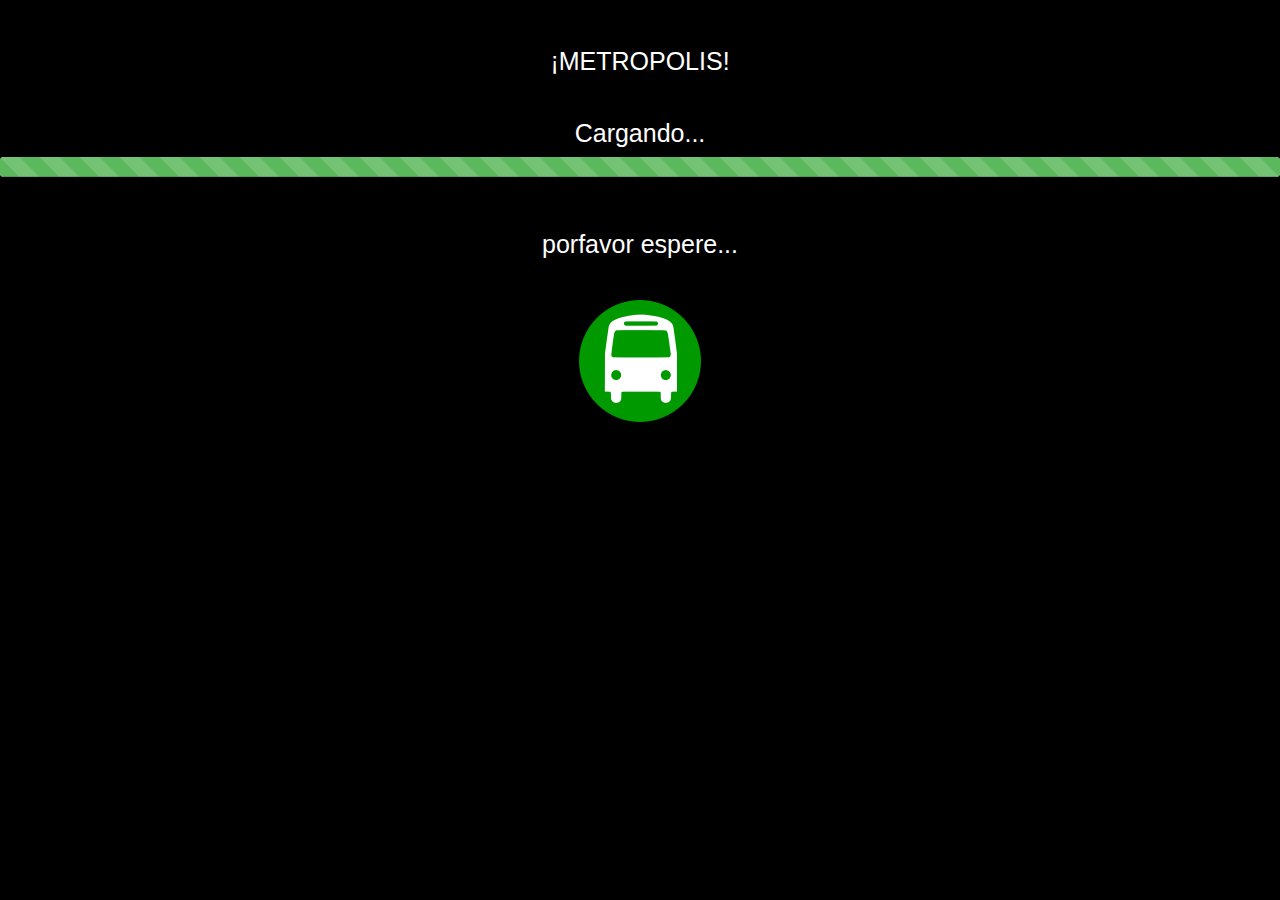
<file: index.html>
<!DOCTYPE html>
<!--[if lt IE 7]>      <html class="no-js lt-ie9 lt-ie8 lt-ie7"> <![endif]-->
<!--[if IE 7]>         <html class="no-js lt-ie9 lt-ie8"> <![endif]-->
<!--[if IE 8]>         <html class="no-js lt-ie9"> <![endif]-->
<!--[if gt IE 8]><!--> <html class="no-js"> <!--<![endif]-->
    <head>
        <meta charset="utf-8">
        <meta http-equiv="X-UA-Compatible" content="IE=edge,chrome=1">
        <title></title>
        <meta name="description" content="">
        <meta name="viewport" content="width=device-width">

        <link rel="stylesheet" href="css/bootstrap.css">
        <link rel="stylesheet" href="css/main.css">

        <script src="js/vendor/modernizr-2.6.2.min.js"></script>
    </head>
  <body>
  
<br>
<br>

<div align="center">
<h3>¡METROPOLIS!</h3>
</div> 
<br>
    <div align="center">
<h3>Cargando...</h3>
</div>
        <div class="progress progress-striped active">
  <div class="progress-bar progress-bar-success" role="progressbar"
       aria-valuenow="40" aria-valuemin="0" aria-valuemax="100"
       style="width: 100%">
    <span class="sr-only">100% completado (éxito)</span>
  </div>
</div>
<div align="center">
  <br>
<h3>porfavor espere...</h3>
</div>
<br>
<br>

<meta http-equiv="refresh" content="6;URL=menu.html" />
   <div align="center">
        <img src="images/notas.png">
</div>
<br>
    <!--[if lt IE 7]>
            <p class="chromeframe">You are using an <strong>outdated</strong> browser. Please <a href="http://browsehappy.com/">upgrade your browser</a> or <a href="http://www.google.com/chromeframe/?redirect=true">activate Google Chrome Frame</a> to improve your experience.</p>
        <![endif]-->

        <script>window.jQuery || document.write('<script src="js/vendor/jquery-1.10.1.min.js"><\/script>')</script>
<script src="js/vendor/bootstrap.js"></script>
        <script src="js/main.js"></script>
    </body>
</html>
</file>
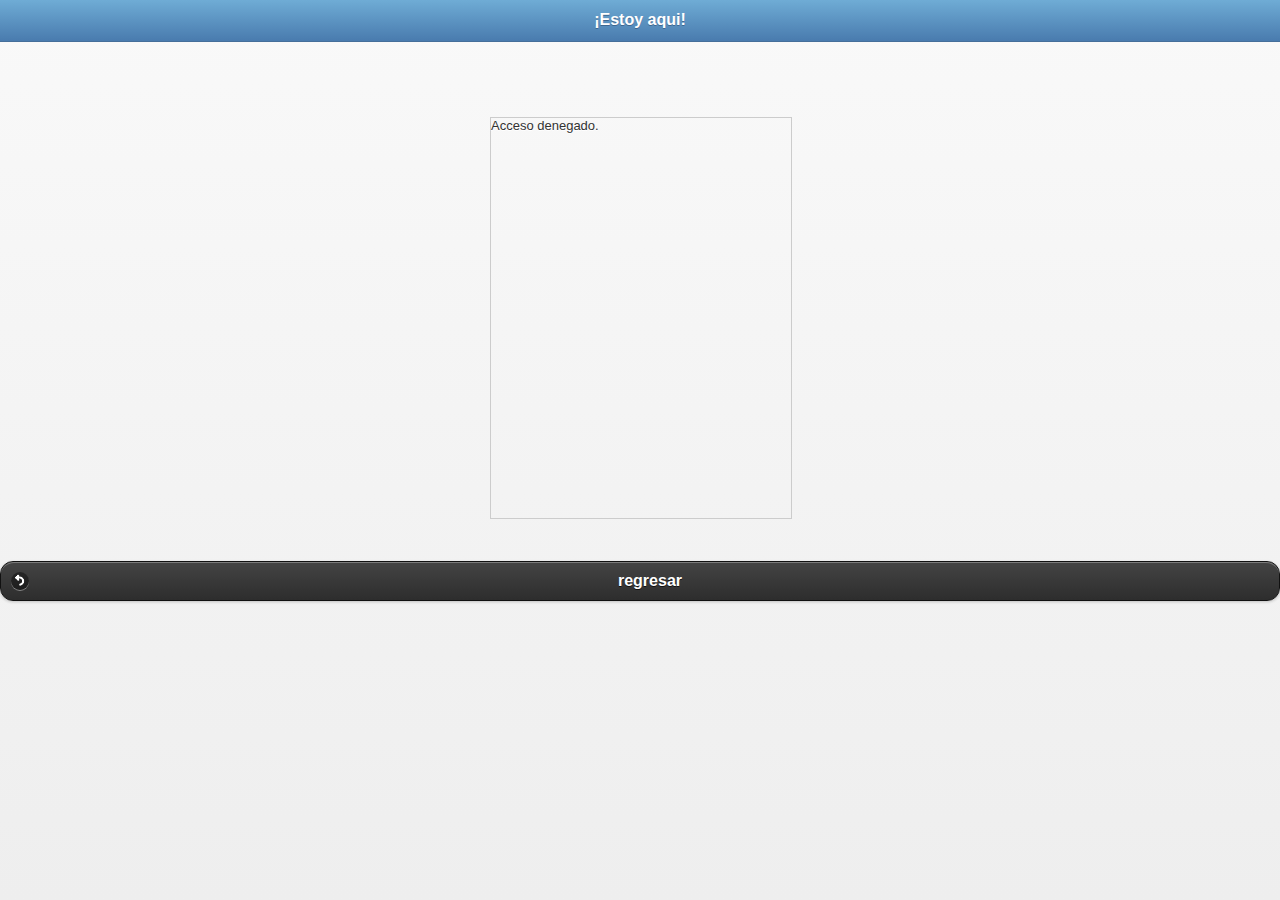
<file: mapa.html>
<!DOCTYPE html>
<html>
	<head>
		<link rel="stylesheet" href="jquery.mobile-1.3.1.min.css" />
	<script src="jquery-1.7.1.min.js"></script>
	<script src="jquery.mobile-1.3.1.min.js"></script>
		<meta charset="utf-8">
		<title>Geolocation de HTML5</title>
		<link rel="stylesheet" type="text/css" href="css/geolocation.css">
	</head>
	<body>
		<div data-role="header" data-position="fixed" id="header" data-theme="b">
			
		
		<h1>¡Estoy aqui!</h1>
		</div>
		<br>
		<div id="divContenedor">
			<div id="divInfo">
				<h1></h1>
				<p>
				</p>
			</div>
			<div id="divMapa"></div>
			<div id="divCoordenadas"></div>
		</div>
<br>
<a href="menu.html" data-role="button" data-theme="a" data-transition="slidedown" data-icon="back">regresar</a>

		<script type="text/javascript" src="http://maps.google.com/maps/api/js?sensor=false"></script>
		<script type="text/javascript" src="js/geolocation.js"></script>
	</body>
</html>
</file>
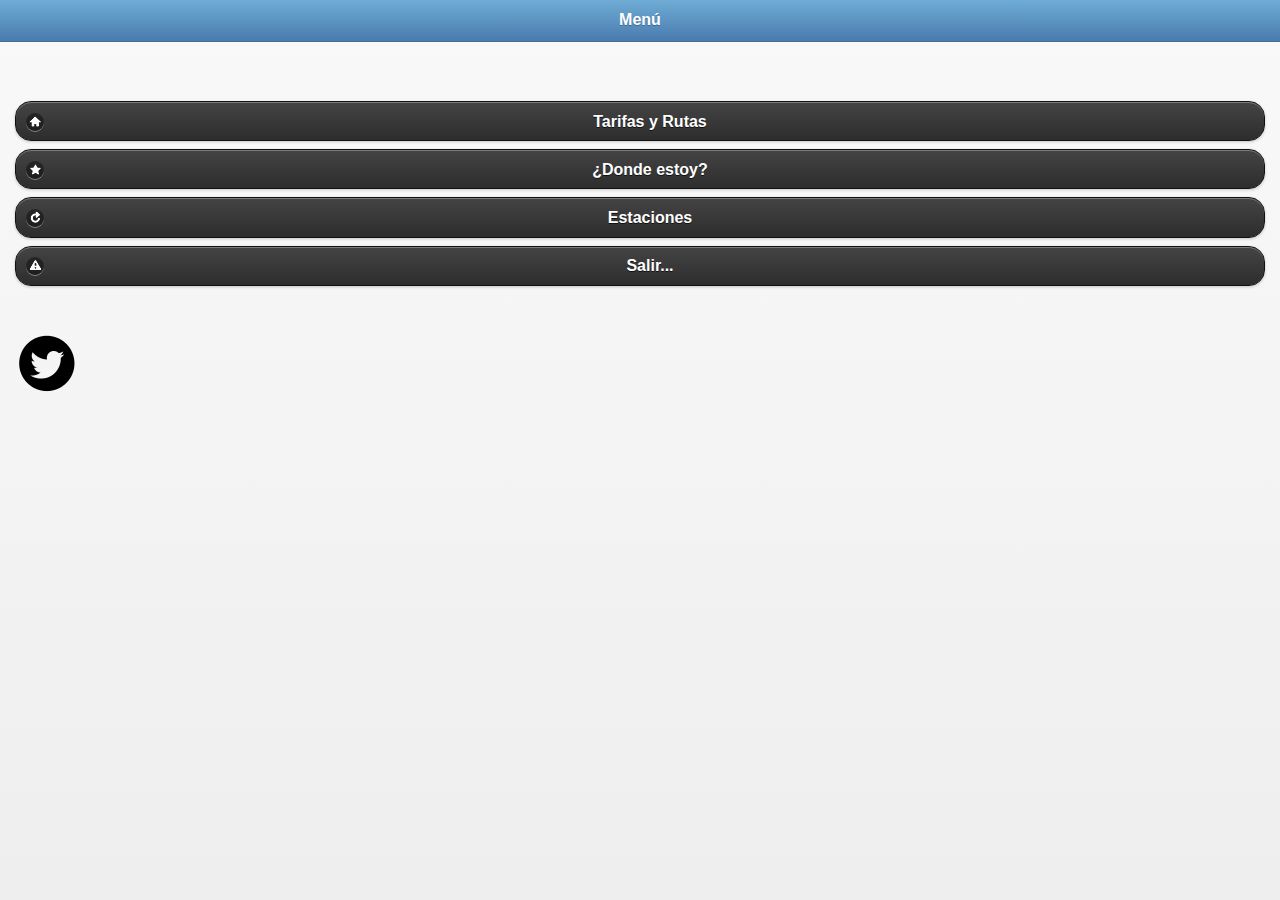
<file: menu.html>
<!DOCTYPE html> 
<html>
<head>
	<meta charset="utf-8">
	<meta name="viewport" content="width=device-width, initial-scale=1.0, maximum-scale=1.0,user-scalable=0"> 
	<title>Contactos</title> 
	<link rel="stylesheet" href="jquery.mobile-1.3.1.min.css" />
	<script src="jquery-1.7.1.min.js"></script>
	<script src="jquery.mobile-1.3.1.min.js"></script>
	<script src="ruta.js"></script>

	<script type="text/javascript">
	function mensage(){
	
	alert("debes estar conectado a interner para usar el mapa"+"\n"+"en caso de no estar conectado"+"\n" +"puedes hacer uso de las instrucciones manuales para llegar a los diferentes destinos...")
}

</script>
</head> 
<body> 

	<!-- Start of first page: #home -->
	<div data-role="page" id="menu">
		<div data-role="header" data-position="fixed" id="header" data-theme="b">
			<h3>Menú</h3>  
		</div><!-- /header -->
		<div data-role="content">
			<br>
			<br>
	      <a href="#home" data-role="button" data-theme="a" data-transition="slideup" data-icon="home">Tarifas y Rutas</a>
	        <a href="mapa.html" data-role="button" data-theme="a" data-transition="slideup" data-icon="star">¿Donde estoy?</a>
	        
	         <a href="occ.html" data-role="button" data-theme="a" data-transition="slideup" data-icon="refresh" onclick="mensage()" >Estaciones</a>
	      <input type="button"  data-role="button" data-theme="a" data-icon="alert"  value="Salir..." onclick="window.close()" />
	      <br>
	      <br>
	   <a href="https://twitter.com/csluesocc"><img src="images/twitter.png" alt=""</a>
		</div><!-- /content -->
		
	</div>


<!-- Start of first page: #home -->
	<div data-role="page" id="home">
		<div data-role="header" data-position="fixed" id="header" data-theme="b">
			<h3>Organizador</h3>  
		</div><!-- /header -->
		<div data-role="content">
	      <a href="#" id="btnAddNote" data-role="button" class="big" data-theme="a" data-icon="plus">Agregar Nueva Ruta</a>
			<a href="#" id="btnViewNotes" data-role="button" class="big" data-theme="a" data-icon="info">Ver Rutas</a>
			<a href="#menu" data-role="button" data-theme="a" data-transition="slidedown" data-icon="back">regresar</a>
		</div><!-- /content -->
	</div><!-- /page home -->
	<!-- Start of the second page : #add-notes -->
	<div data-role="page" id="add-notes" data-add-back-btn="true">
		<div data-role="header" id="header">
			<h1>Agregar Ruta</h1>
	  	</div>
		<div data-role="content">
			<input type="text" id="noteTitle" value="" placeholder="Ruta" autofocus/>
			<input type="text" id="noteAuthor" value="" placeholder="costo"/>
			<input type="text" id="noteTel" value="" placeholder="horario"/>
			<textarea placeholder="Destino" name="noteDetails" id="noteDetails"></textarea>
			
	    		<a href="#" id="btnSaveNote" data-role="button"data-icon="check">Guardar Ruta</a>
			<a href="#" id="btnClearNotes" data-role="button" data-icon="delete">Limpiar</a>
	  	</div>
	</div> <!-- /page add-notes -->
	<!-- Start of the third page : #view-notes -->
	<div data-role="page" id="view-notes" data-add-back-btn="true">
		<div data-role="header" id="header">
			<h1>Lista de Ruta</h1>
			<a href="#"data-role="button" class="ui-btn-right" id="clearAllNotesBtn">
		Limpiar</a>
	</div>
    


		<div id="note-list" data-role="content">
		</div>
	</div> <!-- /page view-notes -->
	<div data-role="page" id="pag2">
		<div data-role="header" data-position="fixed" id="header" data-theme="a">
			<h3>Mis Notas</h3>  
		</div><!-- /header -->
		<div data-role="content">
	      <a href="#" id="" data-role="button" class="big" data-theme="b" data-icon="plus">Escribir nota</a>
			<a href="#" id="" data-role="button" class="big" data-theme="b" data-icon="info">Rebisar Notas</a>
			<a href="#home" data-role="button" data-theme="b" data-transition="slideup" data-icon="back">regresar</a>
		</div><!-- /content -->
	</div>
</body>
</html>
</file>
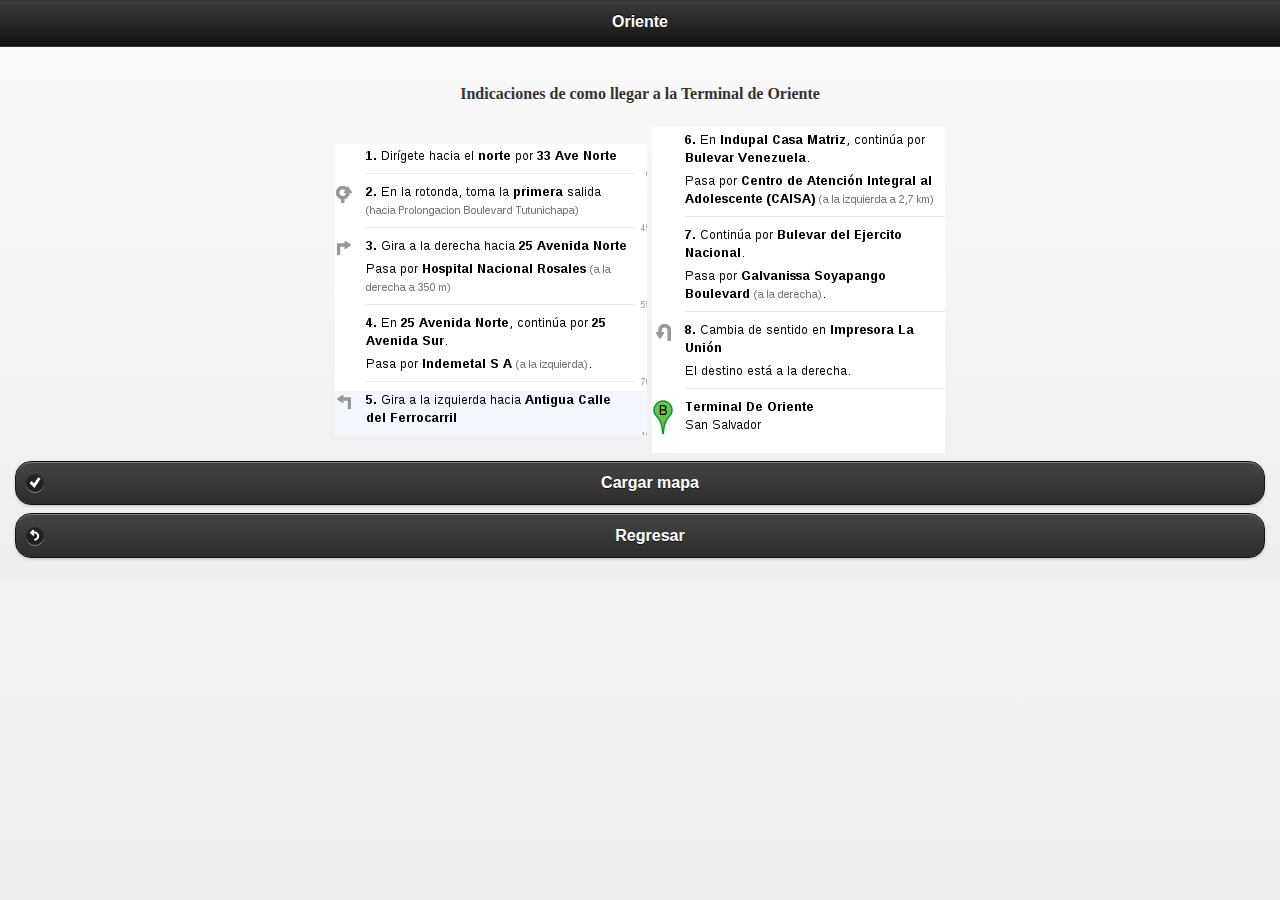
<file: occidente.html>
<!DOCTYPE html>
<html>
<head>
<link rel="stylesheet" href="css/main.css">


<meta charset="utf-8">
<title>Mapa</title>
<link rel="stylesheet" href="jquery.mobile-1.3.1.min.css" />
	<script src="jquery-1.7.1.min.js"></script>
	<script src="jquery.mobile-1.3.1.min.js"></script>
	
	
</head>

<body>
	

<div data-role="page" id="pag1">
		<div data-role="header" data-theme="a">

<h1>Oriente</h1>
		</div>
<div data-role="content" data-theme="c">

<div align="center">
 <h4>Indicaciones de como llegar a la Terminal de Oriente</h4>
 <img src="images/map5.png" width:"200" height:"500">
 <img src="images/map6.png" width:"200" height:"500">

</div>


<a href="mapa7.html" data-role="button" data-theme="a" data-transition="slideup" data-icon="check">Cargar mapa</a>
<a href="occ.html" data-role="button" data-theme="a" data-transition="slideup" data-icon="back">Regresar</a>
	</div>
</div>
</body>
</html>
</file>
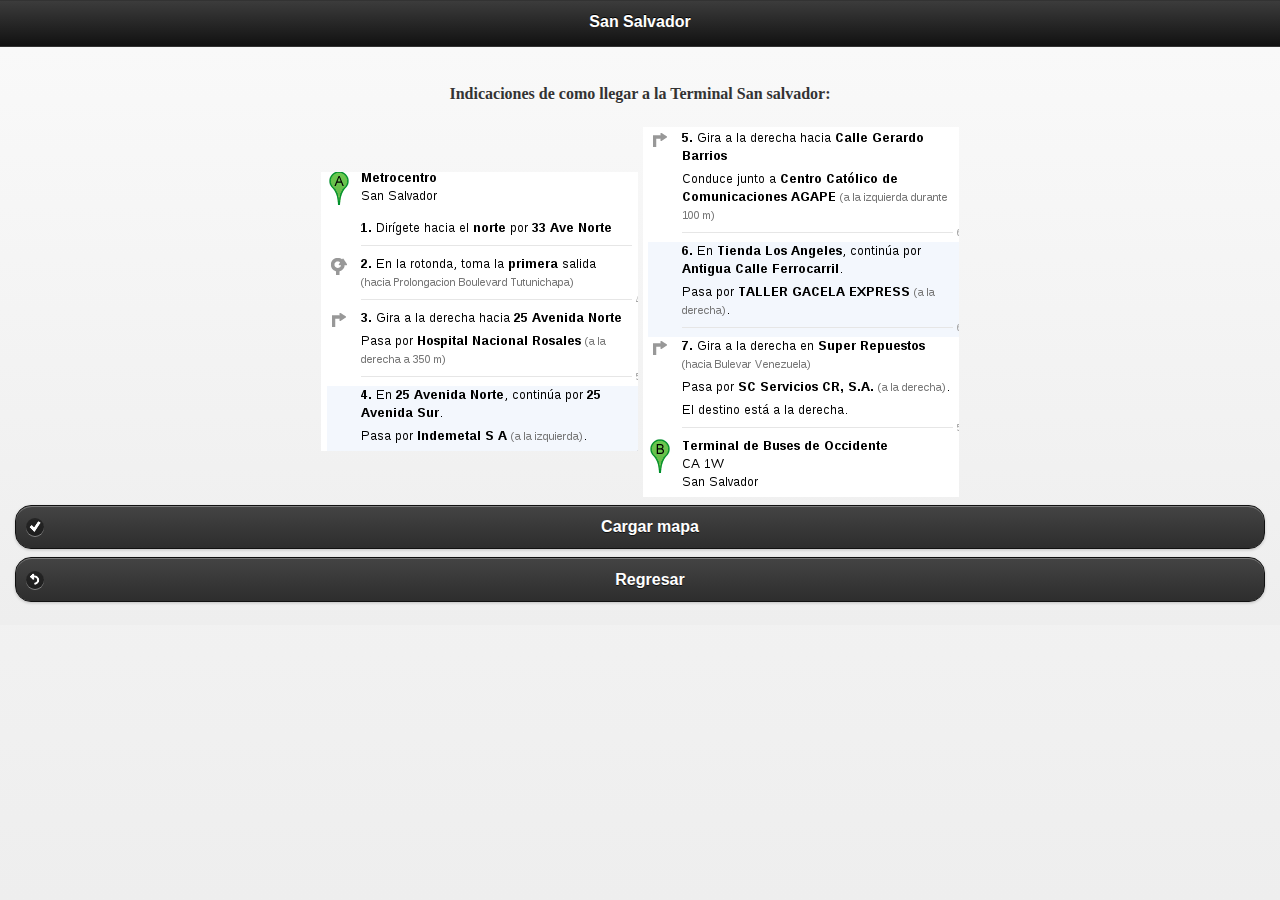
<file: sansalvador.html>
<!DOCTYPE html>
<html>
<head>
<link rel="stylesheet" href="css/main.css">


<meta charset="utf-8">
<title>Mapa</title>
<link rel="stylesheet" href="jquery.mobile-1.3.1.min.css" />
	<script src="jquery-1.7.1.min.js"></script>
	<script src="jquery.mobile-1.3.1.min.js"></script>
	
	
</head>

<body>
	

<div data-role="page" id="pag1">
		<div data-role="header" data-theme="a">

<h1>San Salvador</h1>
		</div>
<div data-role="content" data-theme="c">

<div align="center">
 <h4>Indicaciones de como llegar a la Terminal San salvador:</h4>
 <img src="images/map2.png" width:"200" height:"500">
 <img src="images/map3.png" width:"200" height:"500">

</div>


<a href="mapa4.html" data-role="button" data-theme="a" data-transition="slideup" data-icon="check">Cargar mapa</a>
<a href="occ.html" data-role="button" data-theme="a" data-transition="slideup" data-icon="back">Regresar</a>
	</div>
</div>
</body>
</html>
</file>
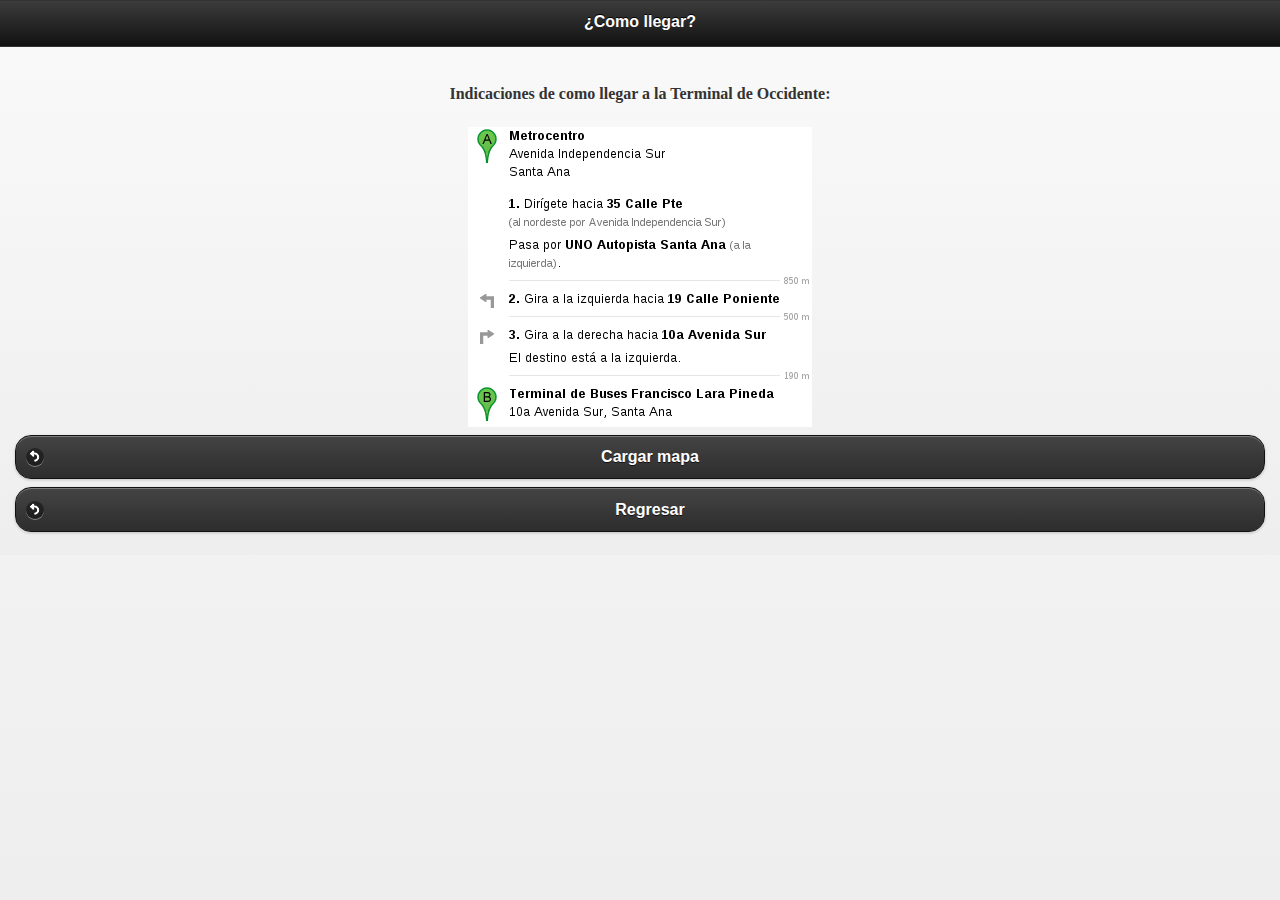
<file: santaana.html>
<!DOCTYPE html>
<html>
<head>
<link rel="stylesheet" href="css/main.css">


<meta charset="utf-8">
<title>Mapa</title>
<link rel="stylesheet" href="jquery.mobile-1.3.1.min.css" />
	<script src="jquery-1.7.1.min.js"></script>
	<script src="jquery.mobile-1.3.1.min.js"></script>
	
	
</head>

<body>
	

<div data-role="page" id="pag1">
		<div data-role="header" data-theme="a">

<h1>¿Como llegar?</h1>
		</div>
<div data-role="content" data-theme="c">

<div align="center">
 <h4>Indicaciones de como llegar a la Terminal de Occidente:</h4>
 <img src="images/mapa1.png" width:"200" height:"500"></div>


<a href="map3.html" data-role="button" data-theme="a" data-transition="slideup" data-icon="back">Cargar mapa</a>
<a href="occ.html" data-role="button" data-theme="a" data-transition="slideup" data-icon="back">Regresar</a>
	</div>
</div>
</body>
</html>
</file>
<file: css/main.css>
/* ==========================================================================
   HTML5 Boilerplate styles - h5bp.com (generated via initializr.com)
   ========================================================================== */

html,
button,
input,
select,
textarea {
    color: #222;
}

body {
    font-size: 1em;
    line-height: 1.4;
}

::-moz-selection {
    background: #b3d4fc;
    text-shadow: none;
}

::selection {
    background: #b3d4fc;
    text-shadow: none;
}

hr {
    display: block;
    height: 1px;
    border: 0;
    border-top: 1px solid #ccc;
    margin: 1em 0;
    padding: 0;
}

img {
    vertical-align: middle;
}

fieldset {
    border: 0;
    margin: 0;
    padding: 0;
}

textarea {
    resize: vertical;
}

.chromeframe {
    margin: 0.2em 0;
    background: #ccc;
    color: #000;
    padding: 0.2em 0;
}


/* ==========================================================================
   Author's custom styles
   ========================================================================== */
h4{

    text-align: center;
    font-family: bold;

}
.g{

text-align: center;


}
h5{

font-size:20px;
color:white;
font-family: arial;
}


h6{

font-size:20px;
color:black;
font-family: arial;
}
.fbody{
background-color:#A8A8A8;
width:300px;
margin: 30px auto;
font-family: italic;
font-size: 16px;
color:black;

}
.jumbotron {
padding: 16px;



}
.jumbotron h1{
    font-size: 26px;
    font-family: arial;
    text-align:left;



}


label{
    margin-top: 6px;
}
.fcontac{
}

th{
text-align: center;
font-family: arial;
font-size: 16px;
background-color:white;


}
.tpanel{
border: 18px;
background-color:#A8A8A8;
width:300px;
margin: 30px auto;
font-family: italic;
font-size: 16px;
color:black;


}


h3{
font-size:25px;
color:white;
font-family:arial;

}
body{

background-color: black;

}
p{

    text-align: justify;
     
}



/* ========1A<==================================================================
   Media Queries
   ========================================================================== */

@media only screen and (min-width: 35em) {

}

@media print,
       (-o-min-device-pixel-ratio: 5/4),
       (-webkit-min-device-pixel-ratio: 1.25),
       (min-resolution: 120dpi) {

}

/* ==========================================================================
   Helper classes
   ========================================================================== */

.ir {
    background-color: transparent;
    border: 0;
    overflow: hidden;
    *text-indent: -9999px;
}

.ir:before {
    content: "";
    display: block;
    width: 0;
    height: 150%;
}

.hidden {
    display: none !important;
    visibility: hidden;
}

.visuallyhidden {
    border: 0;
    clip: rect(0 0 0 0);
    height: 1px;
    margin: -1px;
    overflow: hidden;
    padding: 0;
    position: absolute;
    width: 1px;
}

.visuallyhidden.focusable:active,
.visuallyhidden.focusable:focus {
    clip: auto;
    height: auto;
    margin: 0;
    overflow: visible;
    position: static;
    width: auto;
}

.invisible {
    visibility: hidden;
}

.clearfix:before,
.clearfix:after {
    content: " ";
    display: table;
}

.clearfix:after {
    clear: both;
}

.clearfix {
    *zoom: 1;
}

/* ==========================================================================
   Print styles
   ========================================================================== */

@media print {
    * {
        background: transparent !important;
        color: #000 !important; /* Black prints faster: h5bp.com/s */
        box-shadow: none !important;
        text-shadow: none !important;
    }

    a,
    a:visited {
        text-decoration: underline;
    }

    a[href]:after {
        content: " (" attr(href) ")";
    }

    abbr[title]:after {
        content: " (" attr(title) ")";
    }

    /*
     * Don't show links for images, or javascript/internal links
     */

    .ir a:after,
    a[href^="javascript:"]:after,
    a[href^="#"]:after {
        content: "";
    }

    pre,
    blockquote {
        border: 1px solid #999;
        page-break-inside: avoid;
    }

    thead {
        display: table-header-group; /* h5bp.com/t */
    }

    tr,
    img {
        page-break-inside: avoid;
    }

    img {
        max-width: 100% !important;
    }

    @page {
        margin: 0.5cm;
    }

    p,
    h2,
    h3 {
        orphans: 3;
        widows: 3;
    }

    h2,
    h3 {
        page-break-after: avoid;
    }
}
</file>
<file: css/geolocation.css>
*{
	padding: 0;
	margin: 0;
}
body{
	font: normal 13px Tahoma, Verdana, Arial, sans-serif;
	
}
h1{
	font-size: 20px;
}
#divContenedor{
	width: 300px;
	margin: 0 auto;
	padding-top: 40px;
}
	#divInfo{
		text-align: center;
		padding: 10px 0;
	}
	#divMapa{
		height: 400px;
		width: 300px;
		border: solid 1px #ccc;
	}
	#divCoordenadas{
		text-align: center;
		padding: 10px 0;
		font-weight: bold;
		font-size: 16px;
	}
</file>
